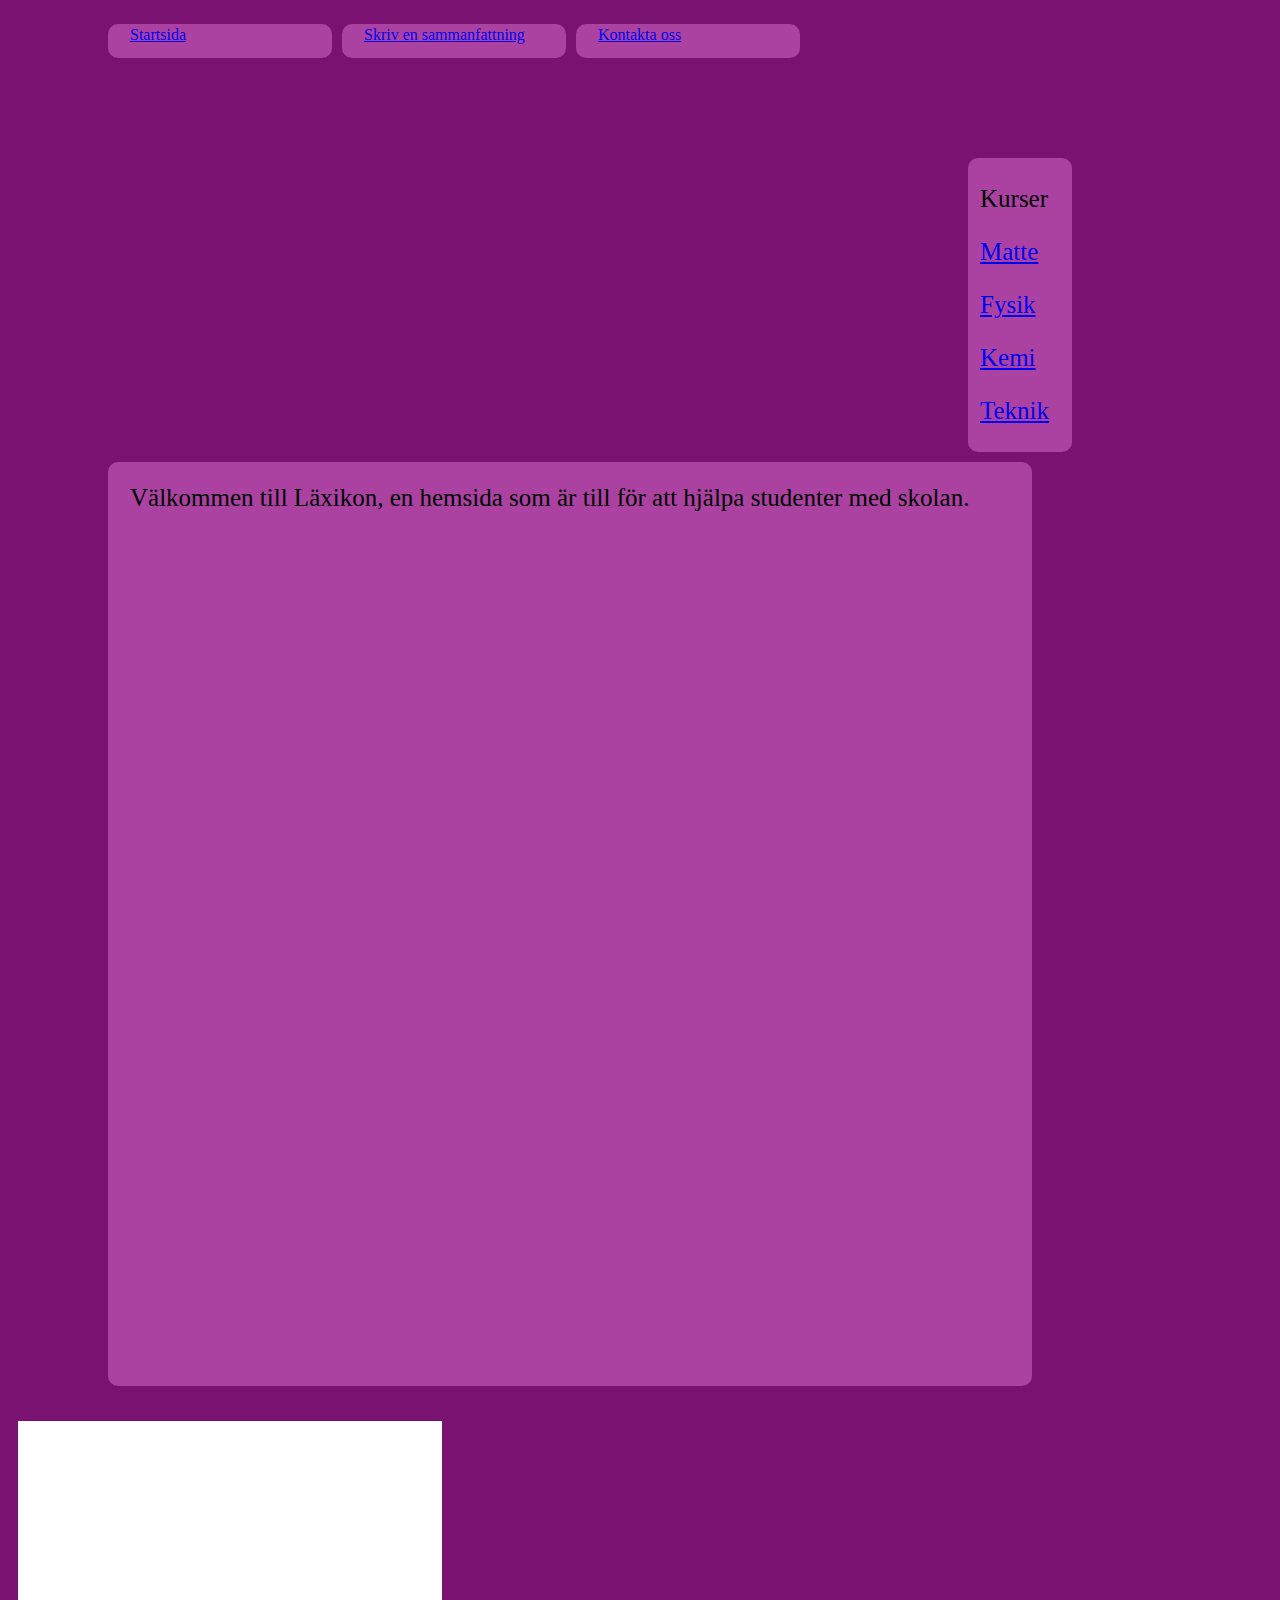
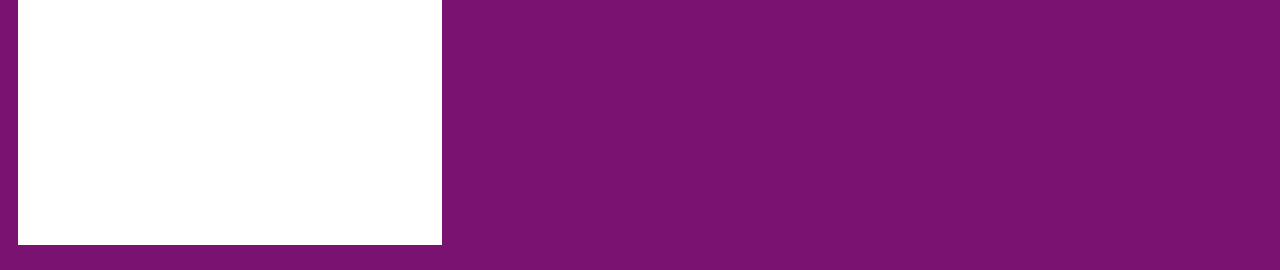
<file: Projekt of awesome/index.html>
<!DOCTYPE html>

<html>

<head>
	<meta http-equiv="content-type" content="text/html" charset="UTF-8"/>
	<link rel="stylesheet" type="text/css" href="css.css"/>
	

	
</head>

<body>
	<section>
	<p class="Main"><a href="index.html"> Startsida </a></p>
	<p class="Main"><a href="skrivensammanfattning.html"> Skriv en sammanfattning </a></p> 
	<p class="Main"><a href="kontaktaoss.html"> Kontakta oss </a></p>
	</section>

	<section id="subjects">
		<p class="subjectstext"> Kurser </p>
		<p class="subjectstext"><a href="sammanmatte.html"> Matte </a></p>
		<p class="subjectstext"><a href="sammanfysik.html"> Fysik </a></p>
		<p class="subjectstext"><a href="sammankemi.html"> Kemi </a></p>
		<p class="subjectstext"><a href="sammanteknik.html"> Teknik </a></p>
	</section>
	<p id="textarea">Välkommen till Läxikon, en hemsida som är till för att hjälpa studenter med skolan. </p>
	<p id="whitespace"> </p>
</body>

</html>
</file>
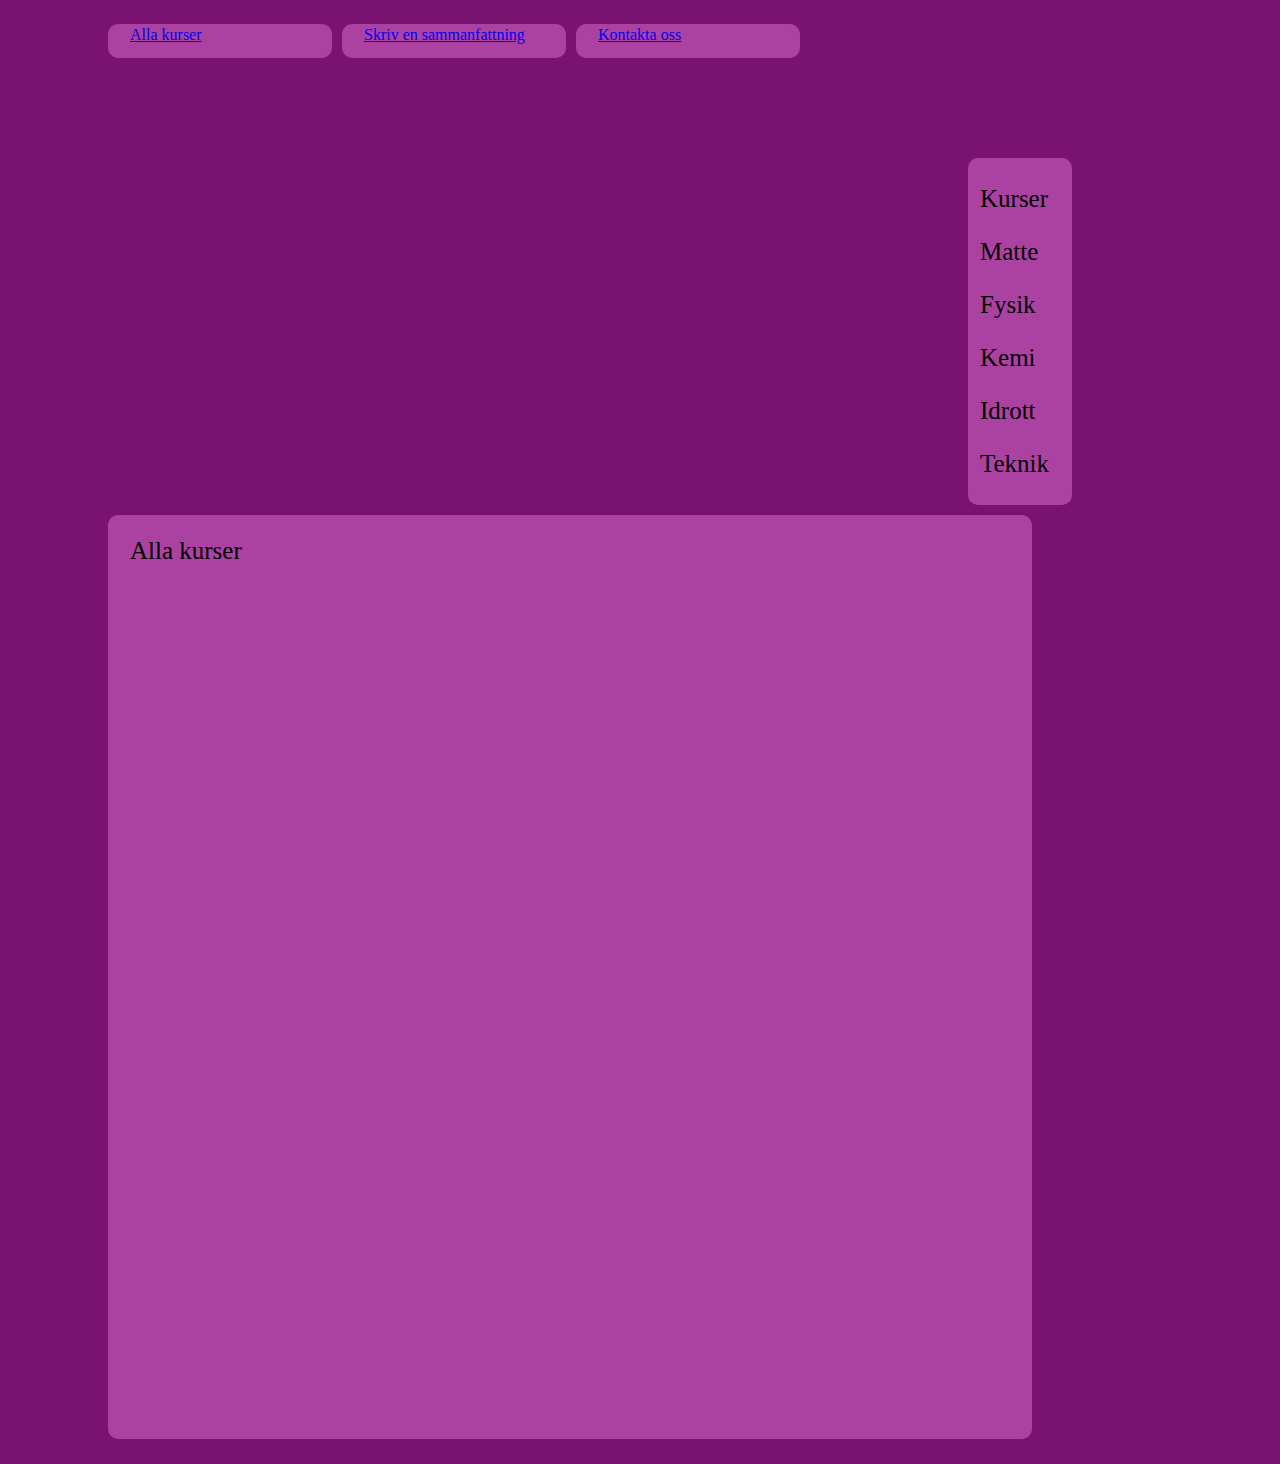
<file: Projekt of awesome/Allakurser.html>
<!DOCTYPE html>

<html>

<head>
	<meta http-equiv="content-type" content="text/html" charset="UTF-8"/>
	<link rel="stylesheet" type="text/css" href="css.css"/>
	

	
</head>

<body>
	<section>
	<p class="Main"><a href="allakurser.html">Alla kurser </a></p> 
	<p class="Main"><a href="skrivensammanfattning.html"> Skriv en sammanfattning </a></p> 
	<p class="Main"><a href="kontaktaoss.html"> Kontakta oss </a></p>
	</section>

	<section id="subjects">
		<p class="subjectstext"> Kurser </p>
		<p class="subjectstext"> Matte </p>
		<p class="subjectstext"> Fysik </p>
		<p class="subjectstext"> Kemi </p>
		<p class="subjectstext"> Idrott </p>
		<p class="subjectstext"> Teknik </p>
	</section>
	<p id="textarea">Alla kurser</p>
	
</body>

</html>
</file>
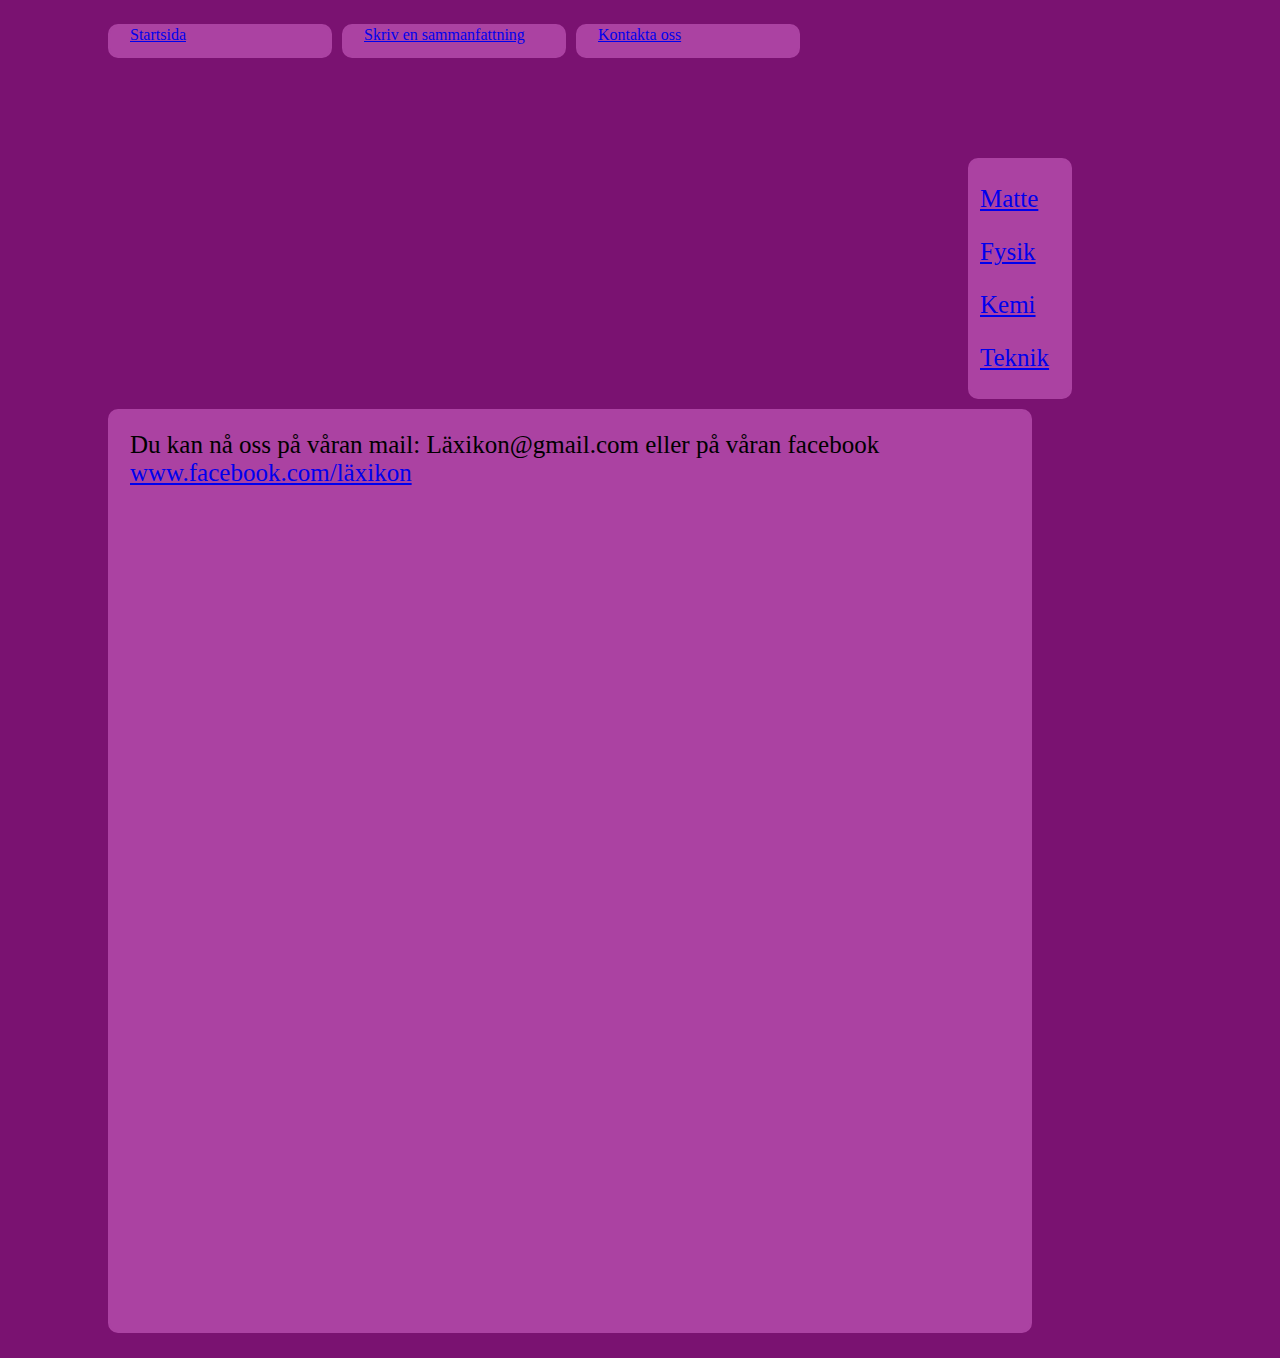
<file: Projekt of awesome/Kontaktaoss.html>
<!DOCTYPE html>

<html>

<head>
	<meta http-equiv="content-type" content="text/html" charset="UTF-8"/>
	<link rel="stylesheet" type="text/css" href="css.css"/>
	

	
</head>

<body>
	<section>
	<p class="Main"><a href="index.html"> Startsida </a></p>
	<p class="Main"><a href="skrivensammanfattning.html"> Skriv en sammanfattning </a></p> 
	<p class="Main"><a href="kontaktaoss.html"> Kontakta oss </a></p>
	</section>

	<section id="subjects">
		<p class="subjectstext"><a href="sammanmatte.html"> Matte </a></p>
		<p class="subjectstext"><a href="sammanfysik.html"> Fysik </a></p>
		<p class="subjectstext"><a href="sammankemi.html"> Kemi </a></p>
		<p class="subjectstext"><a href="sammanteknik.html"> Teknik </a></p>
		</section>
	<p id="textarea">Du kan nå oss på våran mail: Läxikon@gmail.com eller på våran facebook <a href="www.facebook.com/läxikon">www.facebook.com/läxikon</a></p>
</body>

</html>
</file>
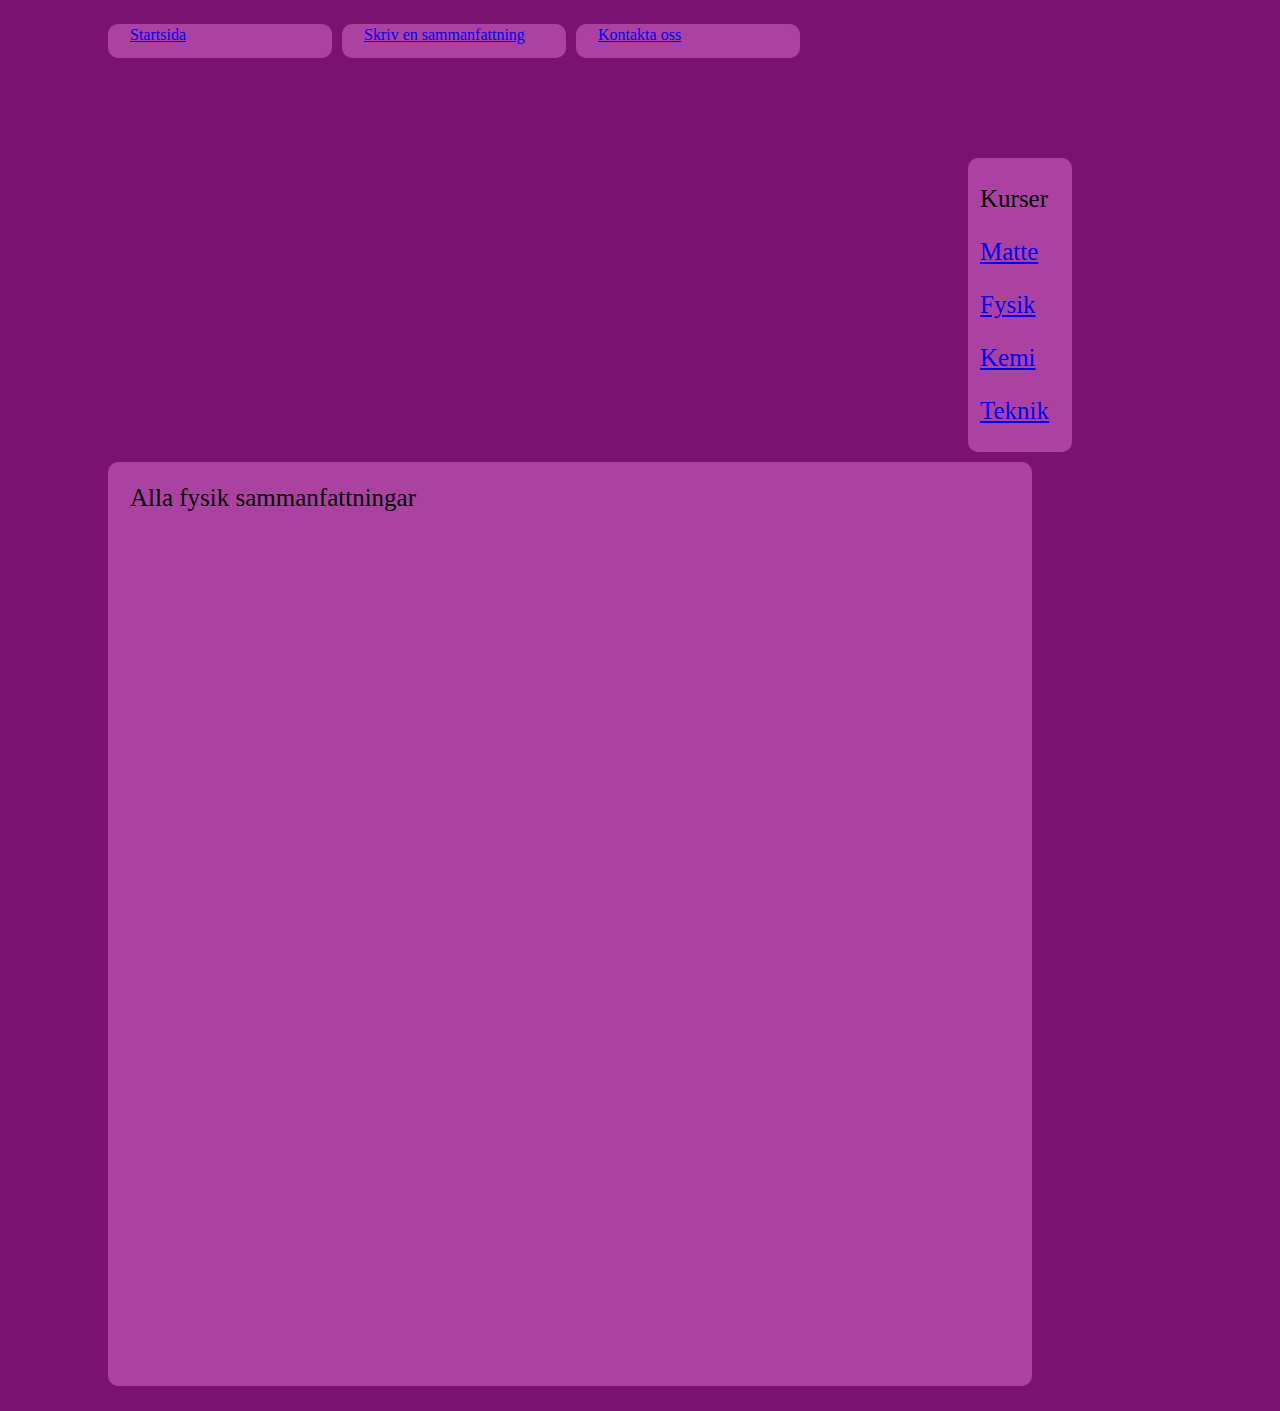
<file: Projekt of awesome/Sammanfysik.html>
<!DOCTYPE html>

<html>

<head>
	<meta http-equiv="content-type" content="text/html" charset="UTF-8"/>
	<link rel="stylesheet" type="text/css" href="css.css"/>
	

	
</head>

<body>
	<section>
	<p class="Main"><a href="index.html"> Startsida </a></p>
	<p class="Main"><a href="skrivensammanfattning.html"> Skriv en sammanfattning </a></p> 
	<p class="Main"><a href="kontaktaoss.html"> Kontakta oss </a></p>
	</section>

	<section id="subjects">
		<p class="subjectstext"> Kurser </p>
		<p class="subjectstext"><a href="sammanmatte.html"> Matte </a></p>
		<p class="subjectstext"><a href="sammanfysik.html"> Fysik </a></p>
		<p class="subjectstext"><a href="sammankemi.html"> Kemi </a></p>
		<p class="subjectstext"><a href="sammanteknik.html"> Teknik </a></p>
	</section>
	<p id="textarea">Alla fysik sammanfattningar</p>
</body>

</html>
</file>
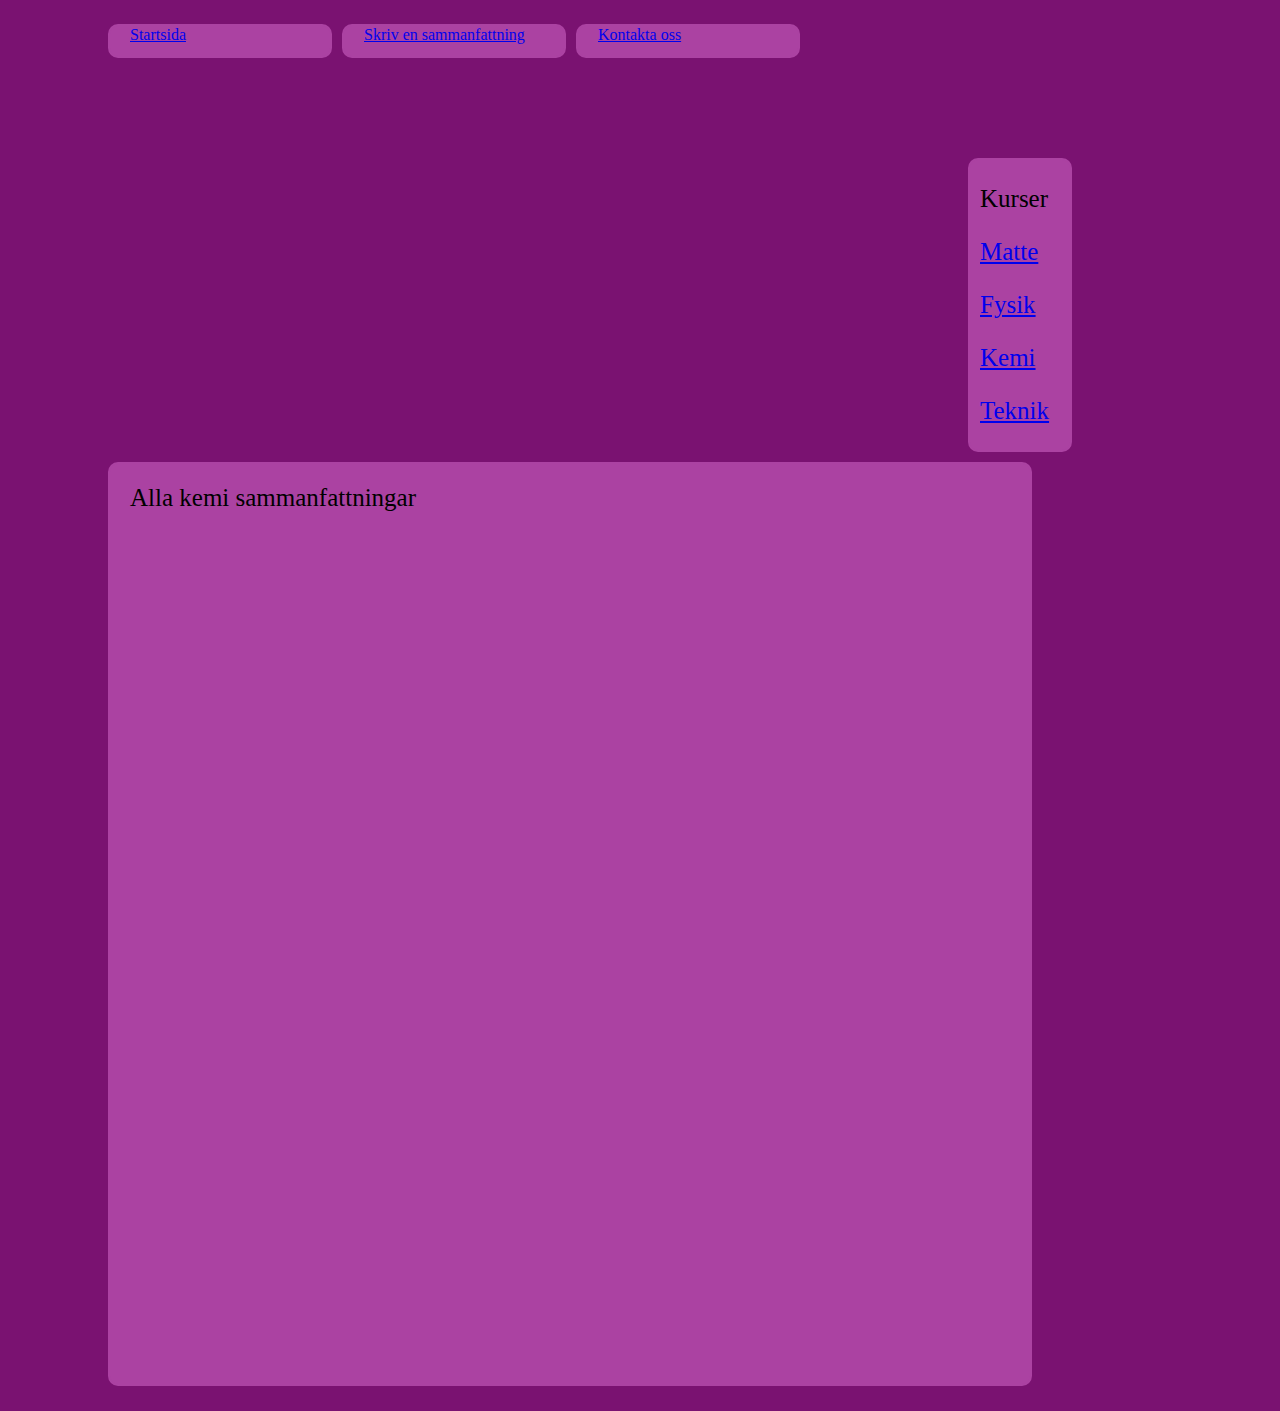
<file: Projekt of awesome/Sammankemi.html>
<!DOCTYPE html>

<html>

<head>
	<meta http-equiv="content-type" content="text/html" charset="UTF-8"/>
	<link rel="stylesheet" type="text/css" href="css.css"/>
	

	
</head>

<body>
	<section>
	<p class="Main"><a href="index.html"> Startsida </a></p>
	<p class="Main"><a href="skrivensammanfattning.html"> Skriv en sammanfattning </a></p> 
	<p class="Main"><a href="kontaktaoss.html"> Kontakta oss </a></p>
	</section>

	<section id="subjects">
		<p class="subjectstext"> Kurser </p>
		<p class="subjectstext"><a href="sammanmatte.html"> Matte </a></p>
		<p class="subjectstext"><a href="sammanfysik.html"> Fysik </a></p>
		<p class="subjectstext"><a href="sammankemi.html"> Kemi </a></p>
		<p class="subjectstext"><a href="sammanfysik.html"> Teknik </a></p>
	</section>
	<p id="textarea">Alla kemi sammanfattningar</p>
</body>

</html>
</file>
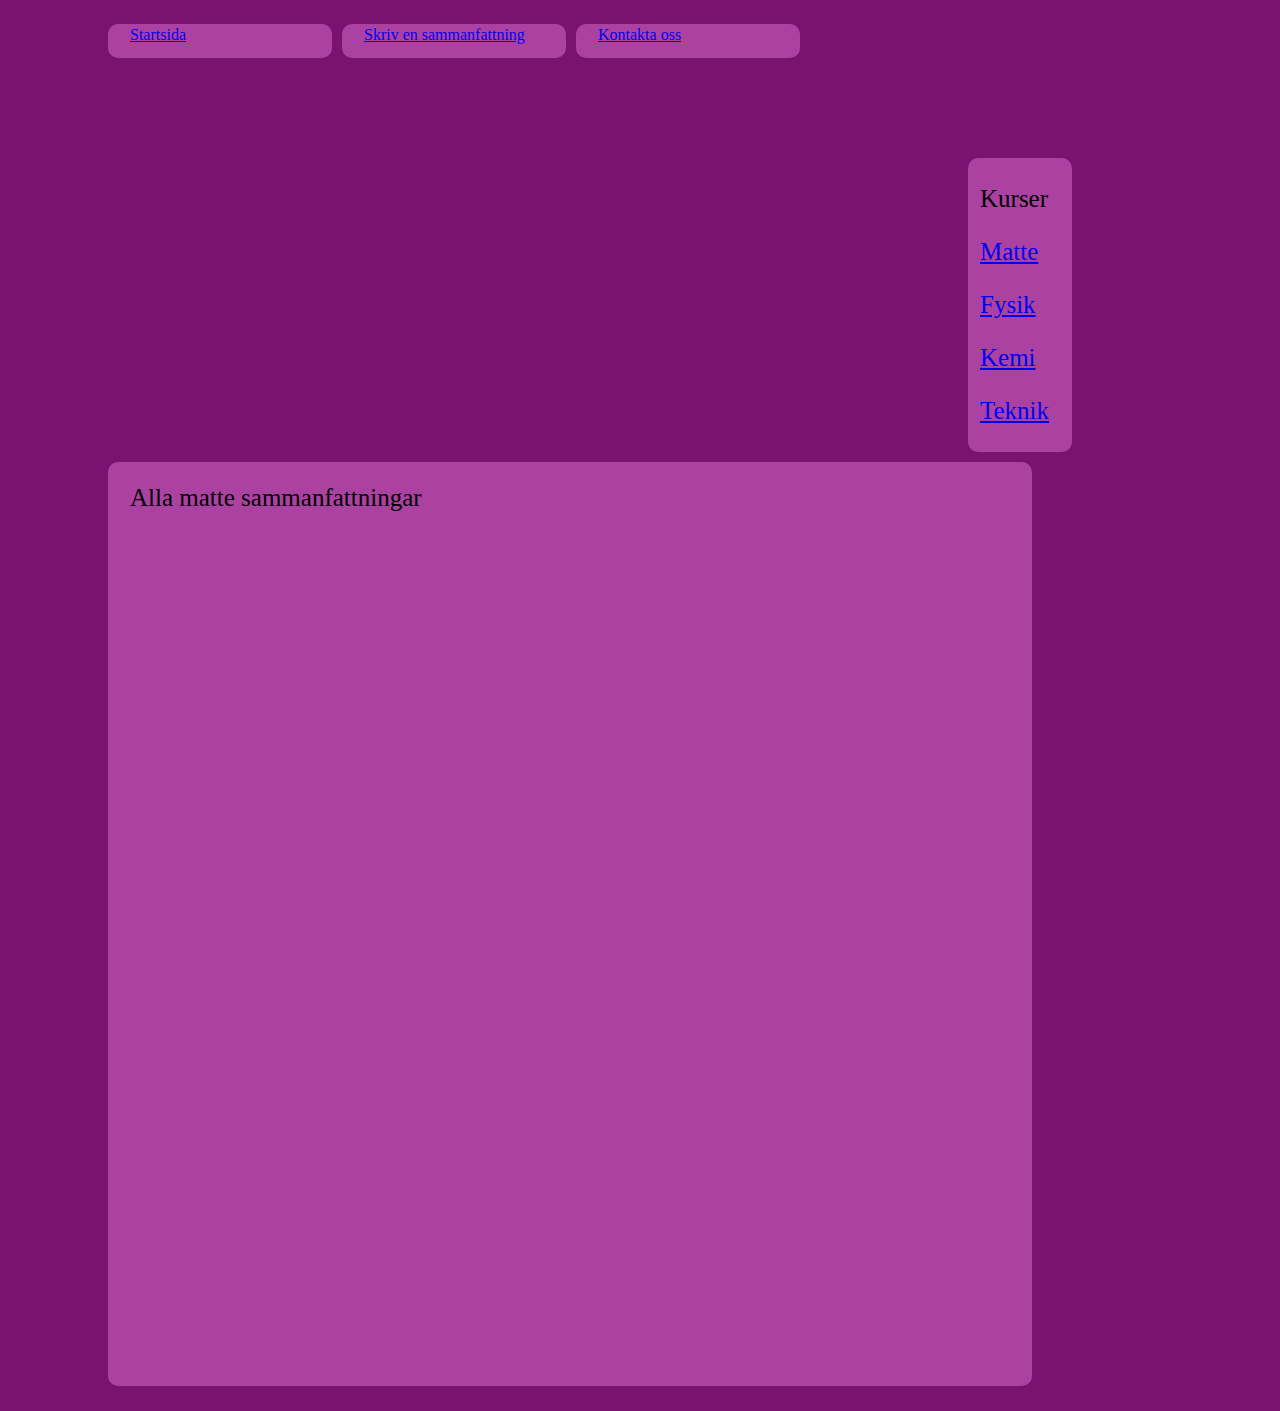
<file: Projekt of awesome/Sammanmatte.html>
<!DOCTYPE html>

<html>

<head>
	<meta http-equiv="content-type" content="text/html" charset="UTF-8"/>
	<link rel="stylesheet" type="text/css" href="css.css"/>
	

	
</head>

<body>
	<section>
	<p class="Main"><a href="index.html"> Startsida </a></p>
	<p class="Main"><a href="skrivensammanfattning.html"> Skriv en sammanfattning </a></p> 
	<p class="Main"><a href="kontaktaoss.html"> Kontakta oss </a></p>
	</section>

	<section id="subjects">
		<p class="subjectstext"> Kurser </p>
		<p class="subjectstext"><a href="sammanmatte.html"> Matte </a></p>
		<p class="subjectstext"><a href="sammanfysik.html"> Fysik </a></p>
		<p class="subjectstext"><a href="sammankemi.html"> Kemi </a></p>
		<p class="subjectstext"><a href="sammanteknik.html"> Teknik </a></p>
	</section>
	<p id="textarea">Alla matte sammanfattningar</p>
</body>

</html>
</file>
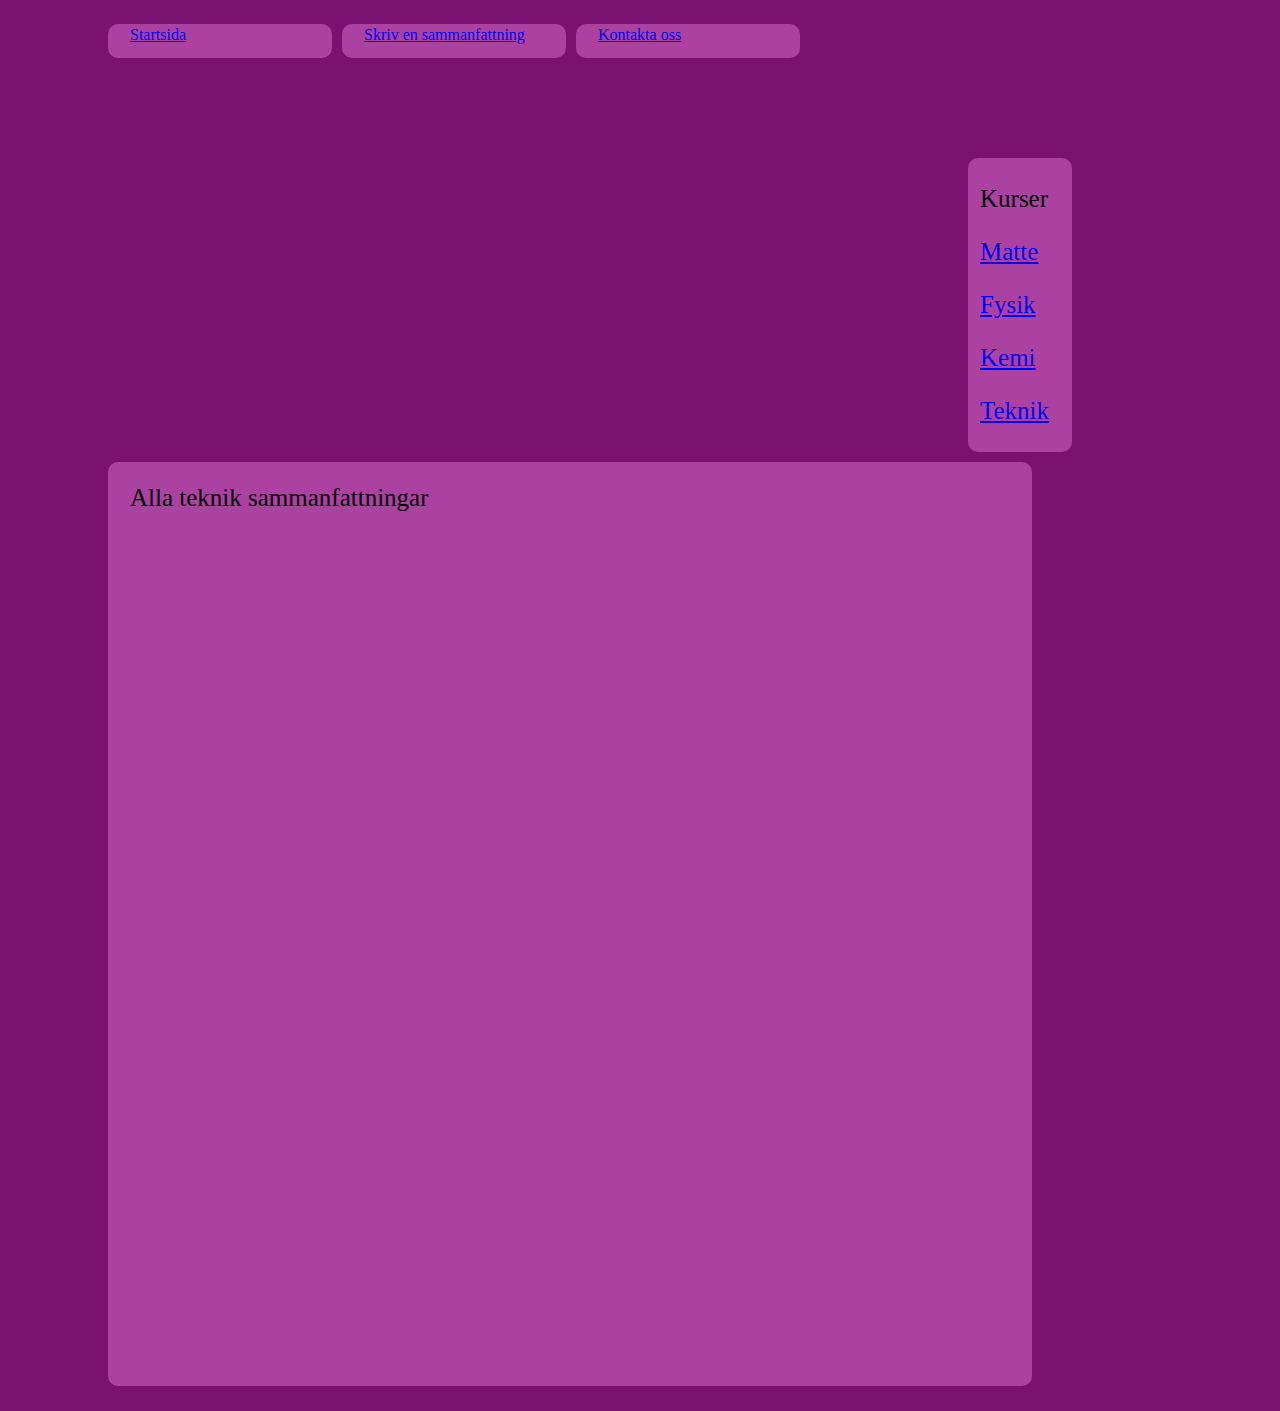
<file: Projekt of awesome/Sammanteknik.html>
<!DOCTYPE html>

<html>

<head>
	<meta http-equiv="content-type" content="text/html" charset="UTF-8"/>
	<link rel="stylesheet" type="text/css" href="css.css"/>
	

	
</head>

<body>
	<section>
	<p class="Main"><a href="index.html"> Startsida </a></p>
	<p class="Main"><a href="skrivensammanfattning.html"> Skriv en sammanfattning </a></p> 
	<p class="Main"><a href="kontaktaoss.html"> Kontakta oss </a></p>
	</section>

	<section id="subjects">
		<p class="subjectstext"> Kurser </p>
		<p class="subjectstext"><a href="sammanmatte.html"> Matte </a></p>
		<p class="subjectstext"><a href="sammanfysik.html"> Fysik </a></p>
		<p class="subjectstext"><a href="sammankemi.html"> Kemi </a></p>
		<p class="subjectstext"><a href="sammanteknik.html"> Teknik </a></p>
	</section>
	<p id="textarea">Alla teknik sammanfattningar</p>
</body>

</html>
</file>
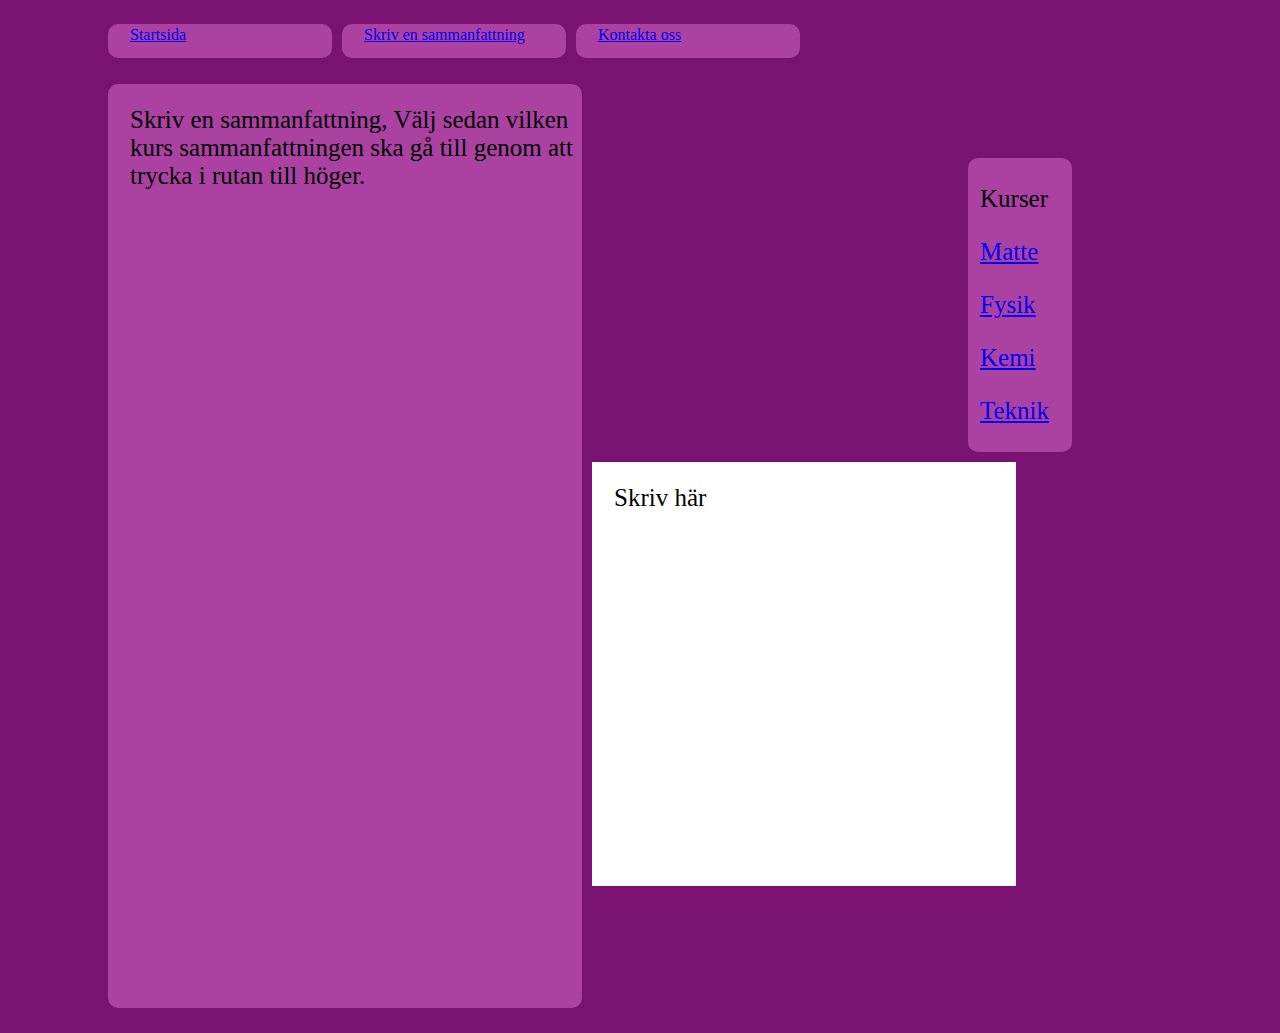
<file: Projekt of awesome/Skrivensammanfattning.html>
<!DOCTYPE html>

<html>

<head>
	<meta http-equiv="content-type" content="text/html" charset="UTF-8"/>
	<link rel="stylesheet" type="text/css" href="css.css"/>
	

	
</head>

<body>
	<section>
	<p class="Main"><a href="index.html"> Startsida </a></p> 
	<p class="Main"><a href="skrivensammanfattning.html"> Skriv en sammanfattning </a></p> 
	<p class="Main"><a href="kontaktaoss.html"> Kontakta oss </a></p>
	</section>

	<section id="subjects">
		<p class="subjectstext"> Kurser </p>
		<p class="subjectstext"><a href="sammanmatte.html"> Matte </a></p>
		<p class="subjectstext"><a href="sammanfysik.html"> Fysik </a></p>
		<p class="subjectstext"><a href="sammankemi.html"> Kemi </a></p>
		<p class="subjectstext"><a href="sammanteknik.html"> Teknik </a></p>
	</section>
	<p id="textarea2">Skriv en sammanfattning, Välj sedan vilken kurs sammanfattningen ska gå till genom att trycka i rutan till höger.</p>
	<p id="whitespace">Skriv här</p>
</body>

</html>
</file>
<file: Projekt of awesome/css.css>
.Main{
	float:left;
	margin-right: -90px;
	margin-left: 100px;
	border: 2px solid black;
	height: 30px;
	width: 200px;
	vertical-align: middle;
	font-family:"@Kozuka Mincho Pr6N L";
	border-color: #ab42a2;
	background-color: #ab42a2;
	border-radius: 10px;
	padding-left: 20px;

}
html{
	background-color: #7a1271;
}
#subjects{
	float: right;
	margin: 150px 200px 0px 0px;
	font-family:"@Kozuka Mincho Pr6N L";
	font-size: 25px;
	border:2px solid #ab42a2;
	background-color: #ab42a2;
	border-radius: 10px;
	width: 100px

}
.subjectstext{
	padding-left: 10px
}
#textarea{
	border: 2px solid #ab42a2;
	margin-left: 100px;
	margin-top: 10px;
	float: left;
	width: 900px;
	height: 900px;
	background-color: #ab42a2;
	border-color: #ab42a2;
	border-radius: 10px;
	font-family:"@Kozuka Mincho Pr6N L";
	padding-left: 20px;
	padding-top: 20px;
	font-size: 25px;
}
#textarea2{
	border: 2px solid #ab42a2;
	margin-left: 100px;
	margin-top: 10px;
	float: left;
	width: 450px;
	height: 900px;
	background-color: #ab42a2;
	border-color: #ab42a2;
	border-radius: 10px;
	font-family:"@Kozuka Mincho Pr6N L";
	padding-left: 20px;
	padding-top: 20px;
	font-size: 25px;
}
#whitespace{
	border:2px solid white;
	margin-top:10px;
	margin-left:10px;
	float:left;
	width: 400px;
	height: 400px;
	background-color: white;
	border-color: white;
	
	font-family:"@Kozuka Mincho Pr6N L";
	padding-left: 20px;
	padding-top: 20px;
	font-size: 25px;


}
</file>
